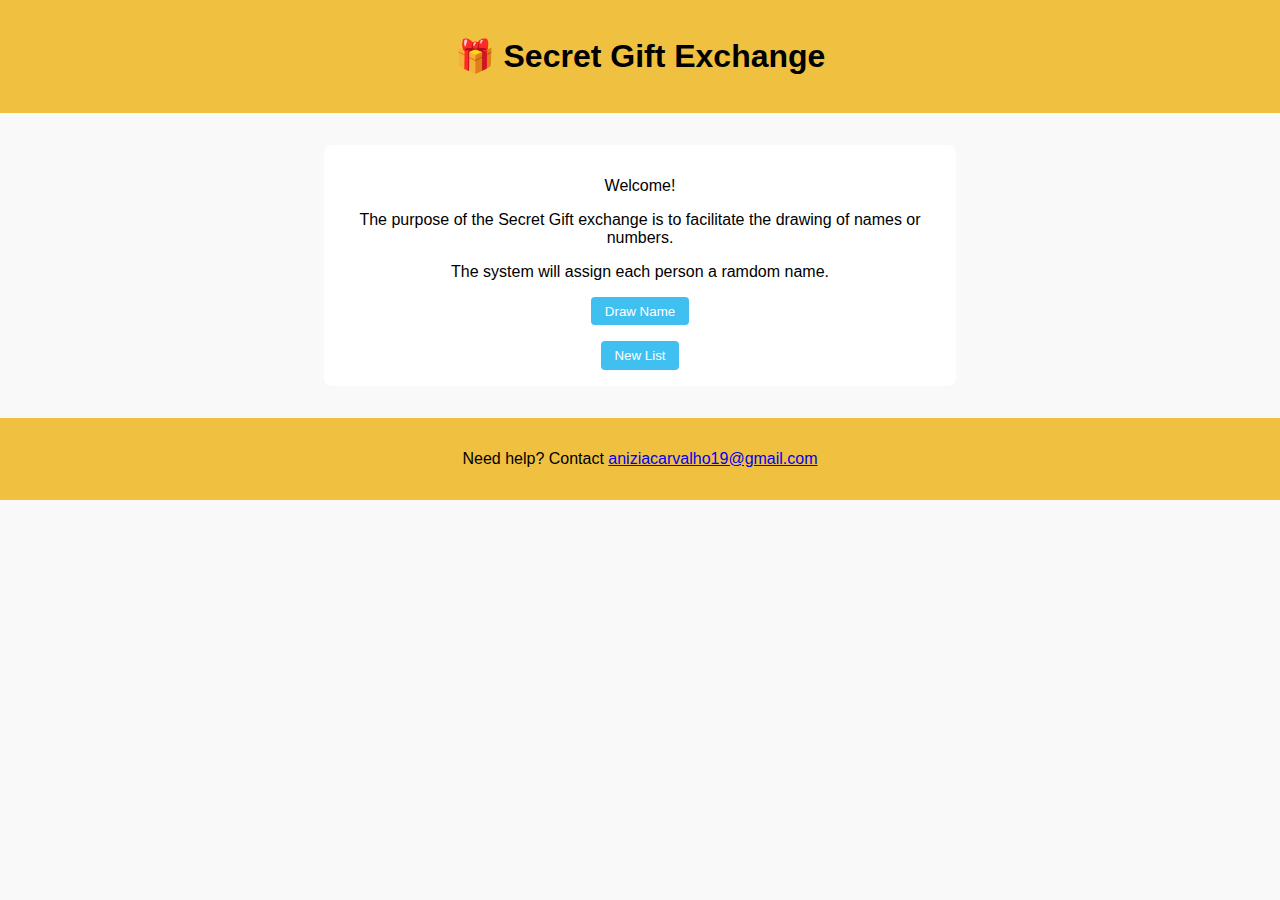
<file: index.html>
<!DOCTYPE html>
<html lang="en">
<head>
    <meta charset="UTF-8">
    <title>Secret Gift Exchange</title>
    <link rel="stylesheet" href="style.css">
</head>
<body>
    <header>
        <h1>🎁 Secret Gift Exchange</h1>
    </header>

    <main>
        <section class="instructions">
            <p>Welcome! </p>
            <p>The purpose of the Secret Gift exchange is to facilitate the drawing of names or numbers.</p>  
            <p> The system will assign each person a ramdom name.</p>
             <p> </p>
             <p> </p>
        </section>
    
         <div class="navigation">
          <button   <a href="draw.html" class="button-link">Draw Name</a> </button>
           <p> </p>
           <p> </p>
          <button  <a href="newlist.html" class="button-link">New List</a></button>
        </div>
        
    </main>

    <footer>
        <p>Need help? Contact <a href="mailto:aniziacarvalho19@gmail.com">aniziacarvalho19@gmail.com</a></p>
    </footer>
</body>
</html>
</file>
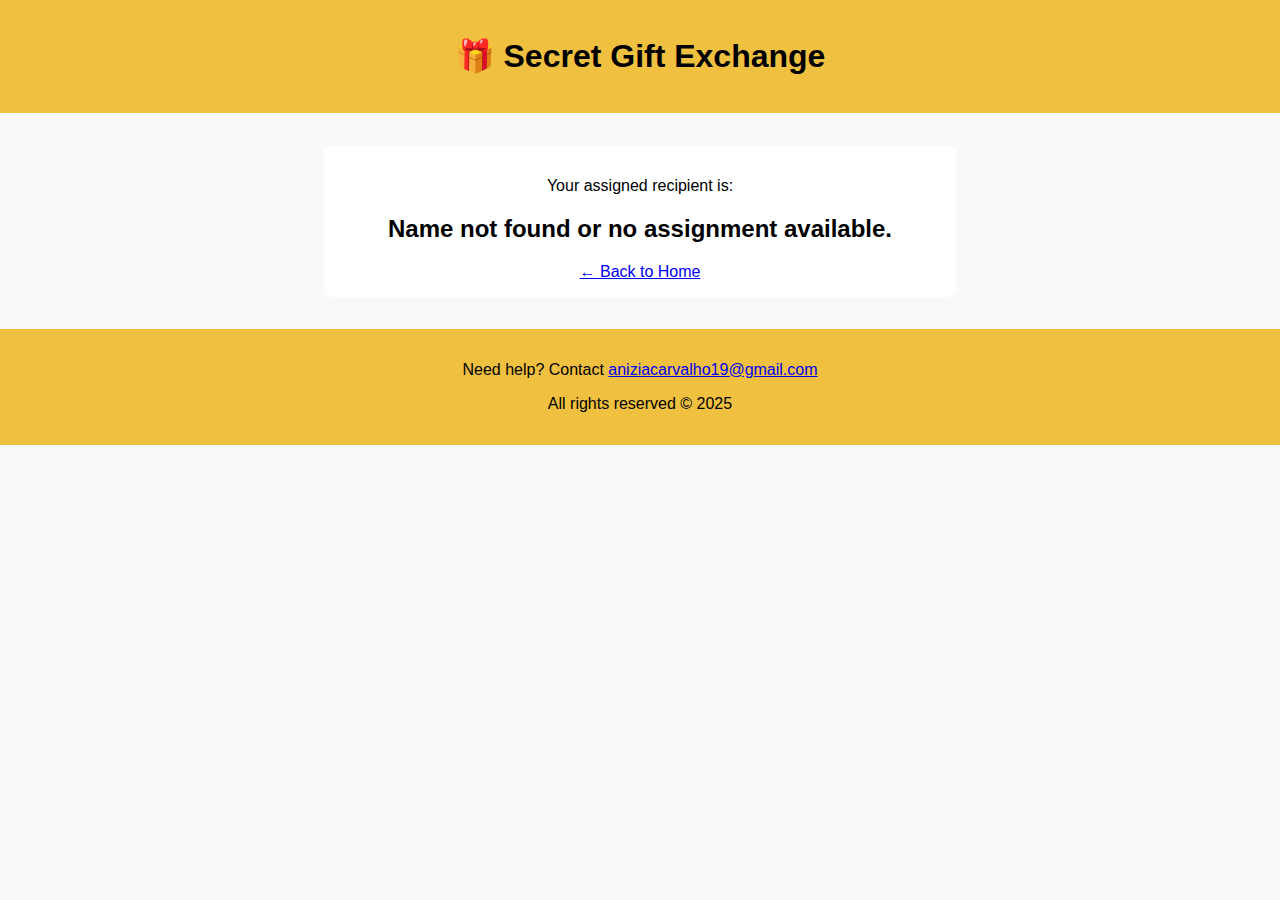
<file: draw.html>
<!DOCTYPE html>
<html lang="en">
<head>
    <meta charset="UTF-8">
    <title>Your Secret Gift Assignment</title>
    <link rel="stylesheet" href="style.css">
    <script src="language.js" defer></script>
    <script src="script.js" defer></script>
</head>
<body>
    <header>
        <h1>🎁 Secret Gift Exchange</h1>
    </header>

    <main>
        <section class="instructions">
            <p>Your assigned recipient is:</p>
            <h2 id="assigned-name"></h2>
        </section>

        <div class="navigation">
            <a href="index.html" class="button-link">← Back to Home</a>
        </div>
    </main>

    <footer>
        <p>Need help? Contact <a href="mailto:aniziacarvalho19@gmail.com">aniziacarvalho19@gmail.com</a></p>
        <p>All rights reserved © 2025</p>
    </footer>
</body>
</html>
</file>
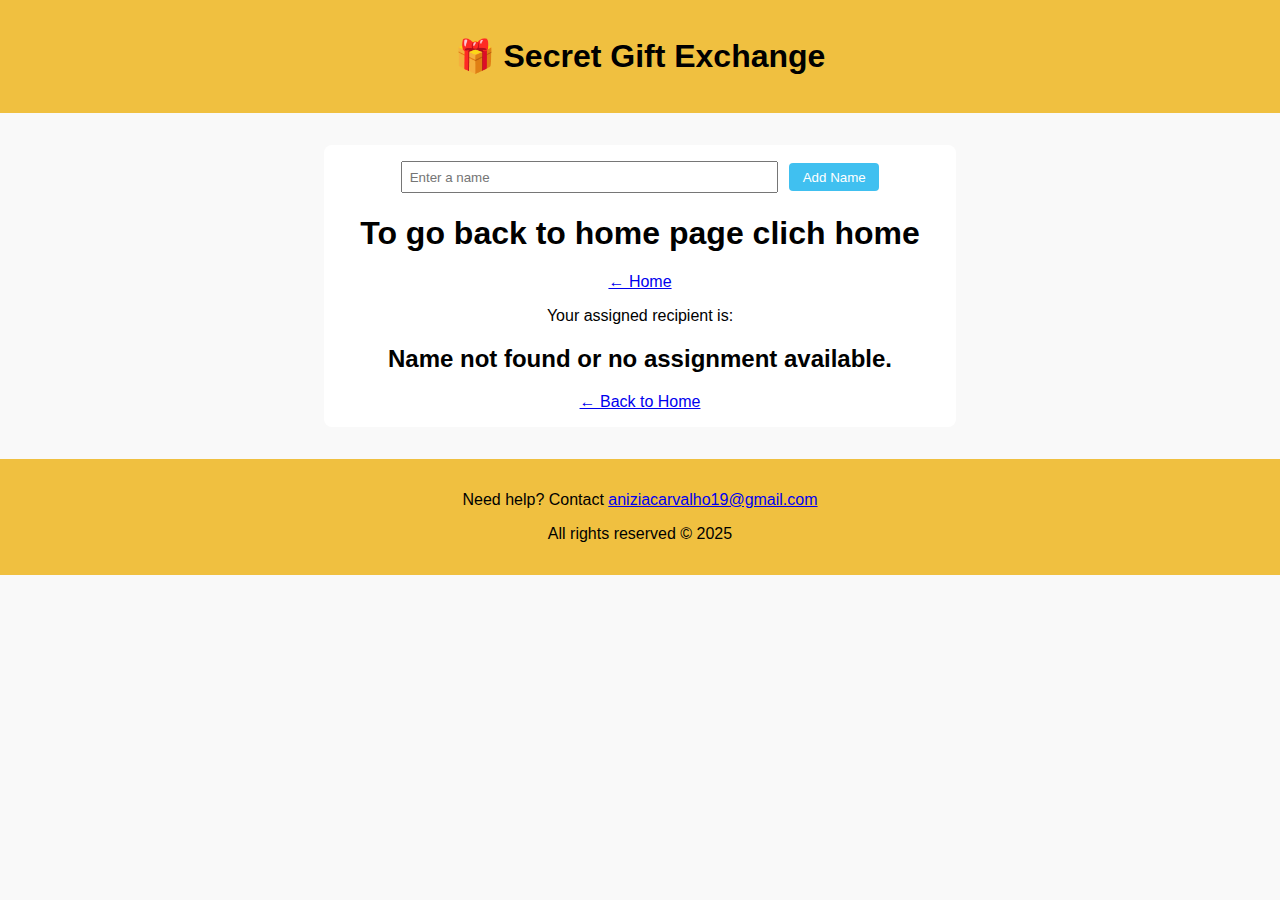
<file: newlist.html>
<!DOCTYPE html>
<html lang="en">
<head>
    <meta charset="UTF-8">
    <title>Your Secret Gift Assignment</title>
    <link rel="stylesheet" href="style.css">
    <script src="language.js" defer></script>
    <script src="script.js" defer></script>
</head>
<body>
    <header>
        <h1>🎁 Secret Gift Exchange</h1>
    </header>

    <main>
          <section class="input-section">
            <input type="text" id="name-input" placeholder="Enter a name">
            <button onclick="addName()">Add Name</button>
        </section>
    <h1> To go back to home page clich home</h1>
    
         <div class="navigation">
            <a href="index.html" class="button-link">← Home</a>
        </div>
         <ul id="name-list"></ul>
        <section class="instructions">
            <p>Your assigned recipient is:</p>
            <h2 id="assigned-name"></h2>
        </section>

        <div class="navigation">
            <a href="index.html" class="button-link">← Back to Home</a>
        </div>
    </main>

    <footer>
        <p>Need help? Contact <a href="mailto:aniziacarvalho19@gmail.com">aniziacarvalho19@gmail.com</a></p>
        <p>All rights reserved © 2025</p>
    </footer>
</body>
</html>
</file>
<file: style.css>
body {
    font-family: Arial, sans-serif;
    margin: 0;
    padding: 0;
    text-align: center;
    background-color: #f9f9f9;
}

header, footer {
    background-color: #f0c040;
    padding: 1em;
}

main {
    margin: 2em auto;
    max-width: 600px;
    padding: 1em;
    background-color: white;
    border-radius: 8px;
}

input[type="text"] {
    padding: 0.5em;
    width: 60%;
    margin-right: 0.5em;
}

button {
    padding: 0.5em 1em;
    background-color: #40c0f0;
    border: none;
    border-radius: 4px;
    color: white;
    cursor: pointer;
}

button:hover {
    background-color: #30a0d0;
}

ul {
    list-style-type: none;
    padding: 0;
}

.instructions {
    margin-bottom: 1em;
}
</file>
